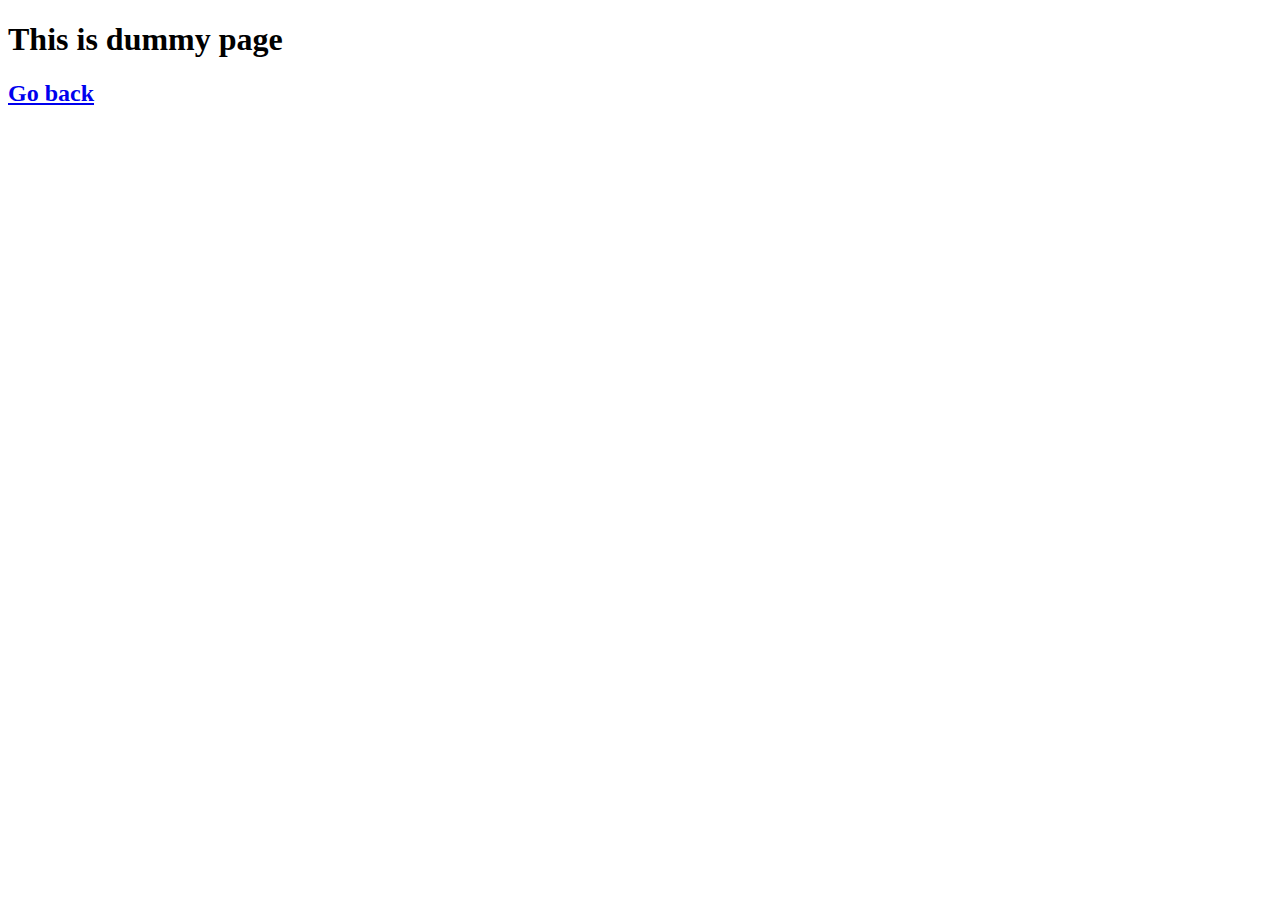
<file: dummy.html>
<!DOCTYPE html>
<html lang="en">
<head>
    <meta charset="UTF-8">
    <meta name="viewport" content="width=device-width, initial-scale=1.0">
    <title>Dummy Page</title>
</head>
<body>
    <h1>This is dummy page</h1>
    <a href="index.html">
    <h2>Go back</h2>
    </a>
</body>
</html>
</file>
